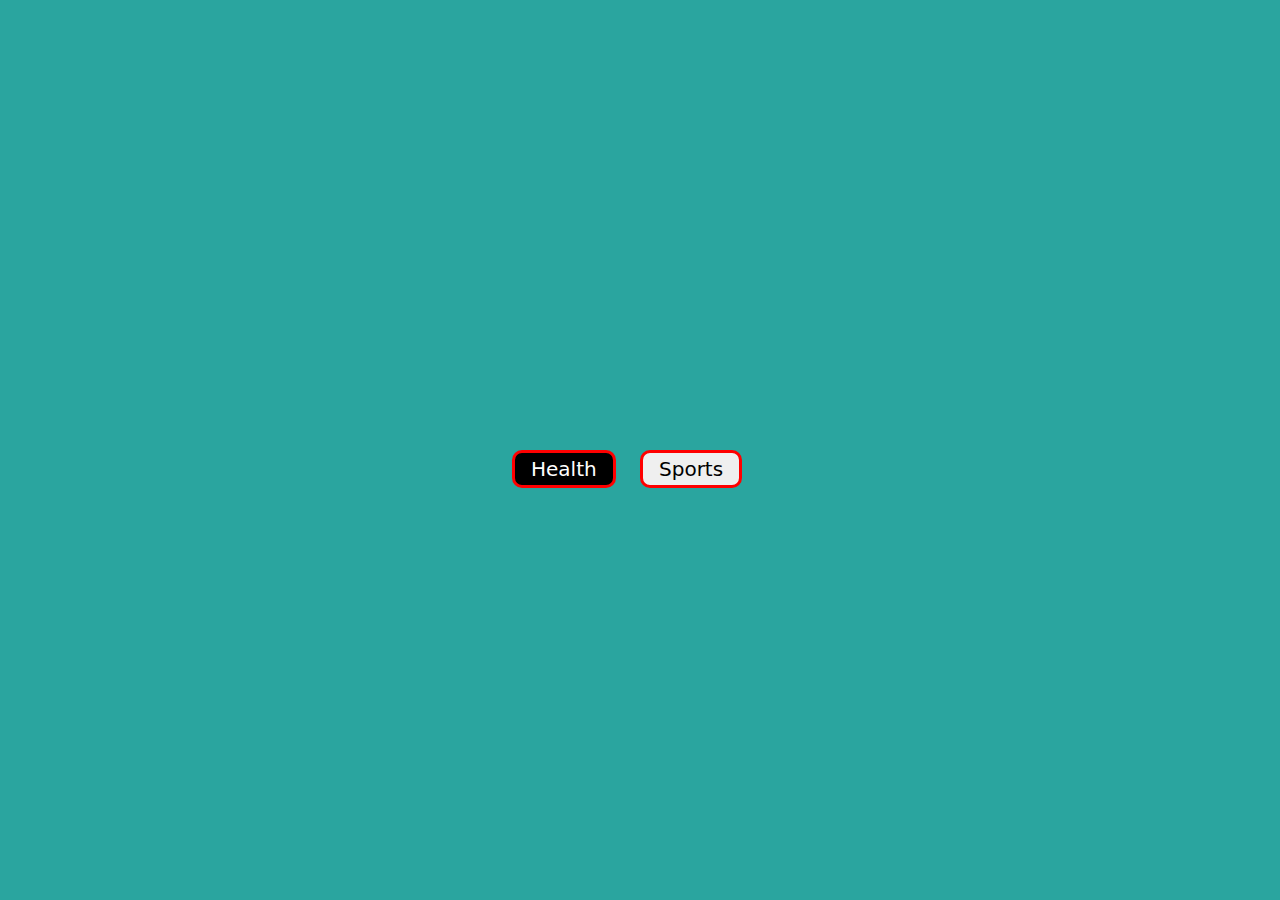
<file: index.html>
<!DOCTYPE html>
<html lang="en">
<head>
    <meta charset="UTF-8">
    <meta http-equiv="X-UA-Compatible" content="IE=edge">
    <meta name="viewport" content="width=device-width, initial-scale=1.0">
    <title>Amit</title>
    <link rel="stylesheet" href="style/bootstrap.min.css">
    <link rel="stylesheet" href="style/main.css">
</head>
<body>
    <div class="as">
        <button class="be1"><a href="Sports.html">Sports</a></button>
    <button class="be"><a href="Health.html">Health</a></button>
    </div>
    
</body>
</html>
</file>
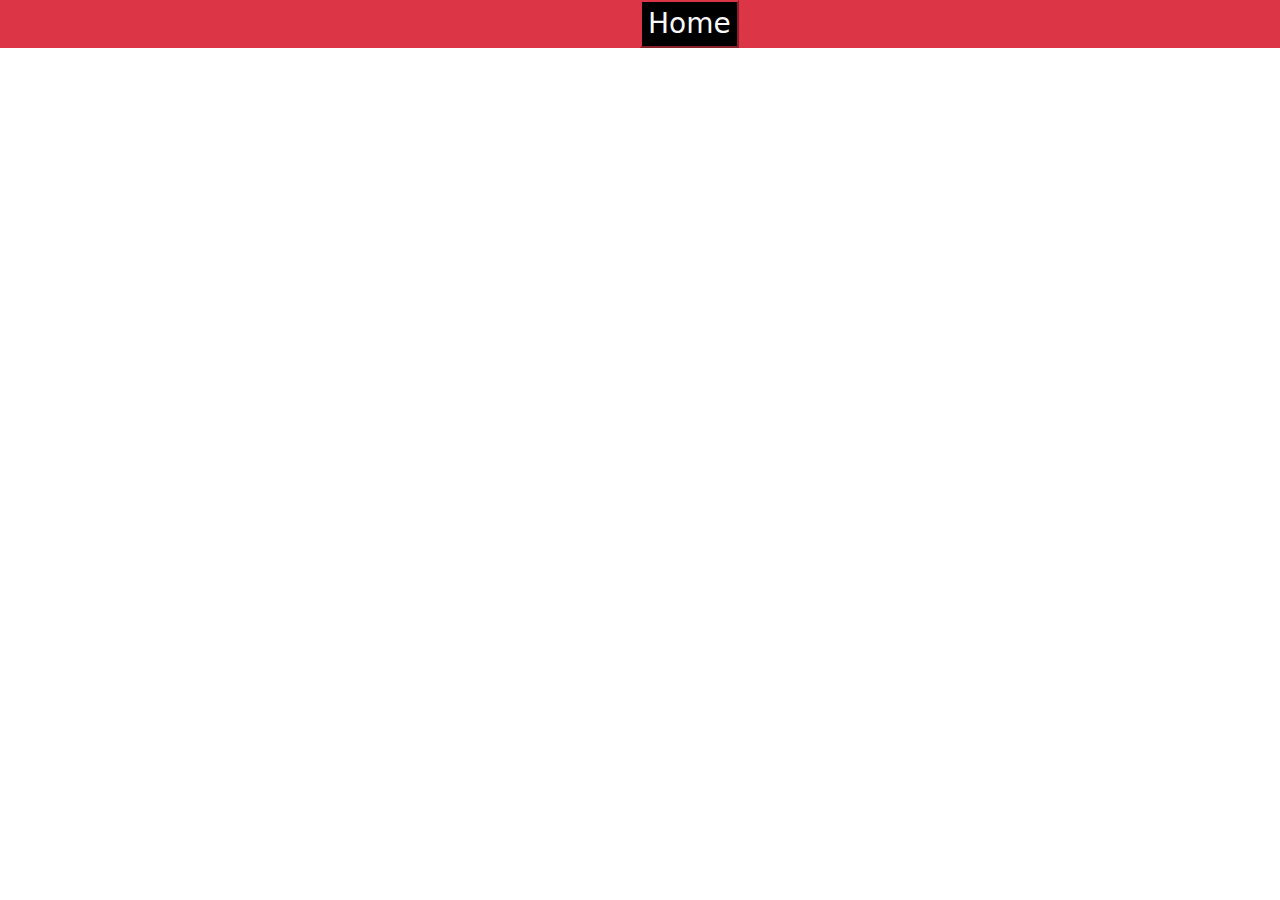
<file: Health.html>
<!DOCTYPE html>
<html lang="en">
<head>
    <meta charset="UTF-8">
    <meta http-equiv="X-UA-Compatible" content="IE=edge">
    <meta name="viewport" content="width=device-width, initial-scale=1.0">
    <title>Health</title>
    <link rel="stylesheet" href="style/bootstrap.min.css">
</head>
<body>
    <div class="h-100 w-100 bg-danger ">
        <button class="fs-4  border-danger bg-black position-relative top-0 start-50"><a class=" text-decoration-none text-light fs-3" href="index.html">Home</a></button>
    </div>

    <div class="container bg-info">
        <div class="row" id="rowAb">
            
        </div>
    </div>
    <script src="js/apph.js"></script>
</body>
</html>
</file>
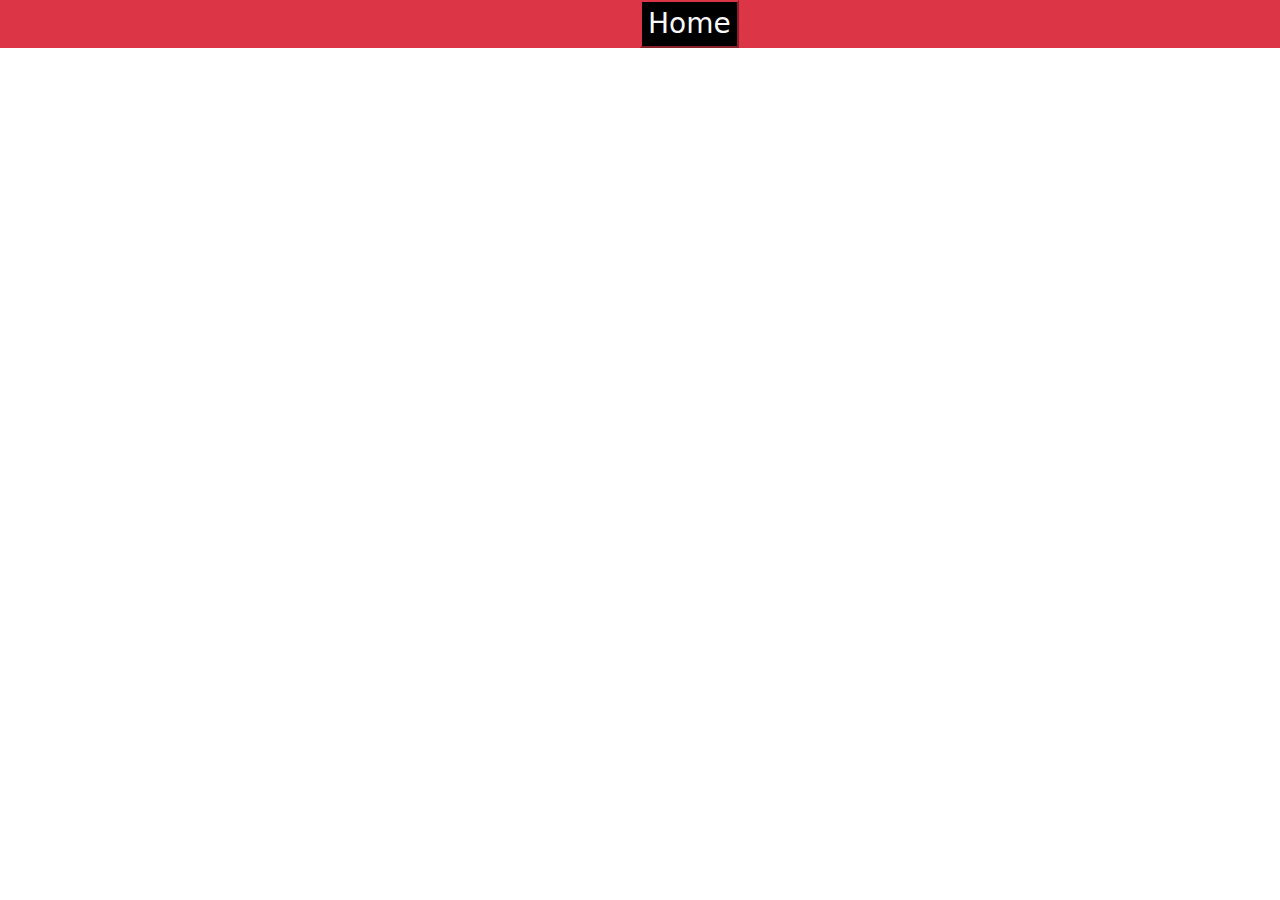
<file: Sports.html>
<!DOCTYPE html>
<html lang="en">
<head>
    <meta charset="UTF-8">
    <meta http-equiv="X-UA-Compatible" content="IE=edge">
    <meta name="viewport" content="width=device-width, initial-scale=1.0">
    <title>Sports</title>
    <link rel="stylesheet" href="style/bootstrap.min.css">
</head>
<body>
    <div class="h-100 w-100 bg-danger ">
        <button class="fs-4  border-danger bg-black position-relative top-0 start-50"><a class=" text-decoration-none text-light fs-3" href="index.html">Home</a></button>
    </div>

    <div class="container bg-info">
        <div class="row" id="rowAb">
            
        </div>
    </div>
    <script src="js/apps.js"></script>
</body>
</html>
</file>
<file: style/main.css>
body{
    background-color: rgb(42, 165, 159);
}
.as{
background-color: blueviolet;

}
.as .be1{
    
    border: 3px solid red;
    border-radius: 10px;
    position: absolute;
    top: 50%;
    left: 50%;
}
.as .be1 a{
    text-decoration: none;
    color: rgb(0, 0, 0);
    background-color: rgba(0, 0, 0, 0);
    font-size: 20px;
    padding: 20px 10px;
}
.as .be{
    background-color: black;
    border: 3px solid red;
    border-radius: 10px;
    position: absolute;
    top: 50%;
    left: 40%;
}
.as .be a{
    text-decoration: none;
    color: white;
    background-color: rgba(0, 0, 0, 0);
    font-size: 20px;
    padding: 10px;
}
</file>
